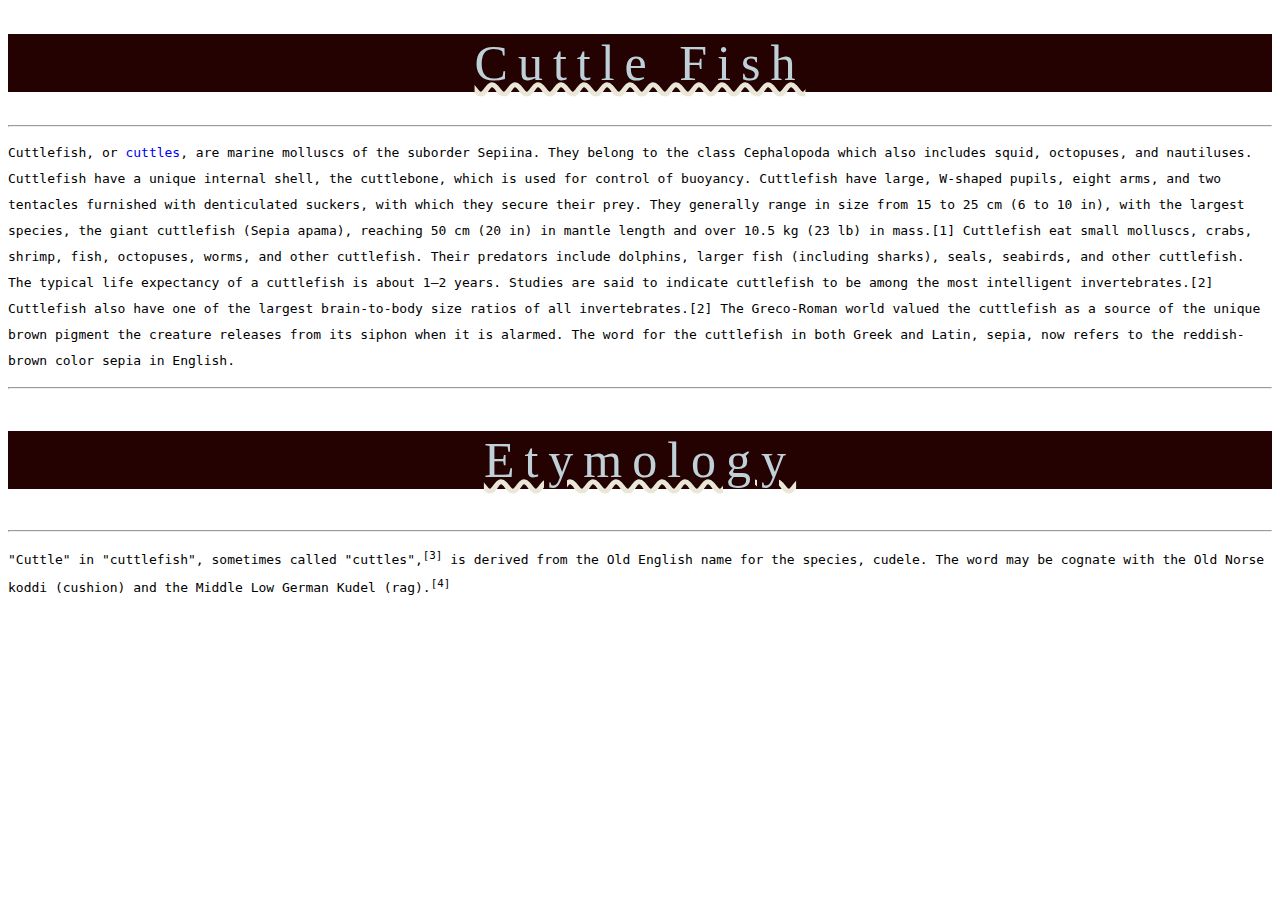
<file: index.html>
<!DOCTYPE html>
<html lang="en">
<head>
    <meta charset="UTF-8">
    <meta name="viewport" content="width=device-width, initial-scale=1.0">
    <title>Document</title>
    <link rel="stylesheet" href="style.css">
</head>
<body>
    <h1>Cuttle Fish</h1>
   <hr>
   <p>
    Cuttlefish, or <a href="#nowhere">cuttles</a>, are marine molluscs of the suborder Sepiina. They belong to the class Cephalopoda which also includes squid, octopuses, and nautiluses. Cuttlefish have a unique internal shell, the cuttlebone, which is used for control of buoyancy.

    Cuttlefish have large, W-shaped pupils, eight arms, and two tentacles furnished with denticulated suckers, with which they secure their prey. They generally range in size from 15 to 25 cm (6 to 10 in), with the largest species, the giant cuttlefish (Sepia apama), reaching 50 cm (20 in) in mantle length and over 10.5 kg (23 lb) in mass.[1]

    Cuttlefish eat small molluscs, crabs, shrimp, fish, octopuses, worms, and other cuttlefish. Their predators include dolphins, larger fish (including sharks), seals, seabirds, and other cuttlefish. The typical life expectancy of a cuttlefish is about 1–2 years. Studies are said to indicate cuttlefish to be among the most intelligent invertebrates.[2] Cuttlefish also have one of the largest brain-to-body size ratios of all invertebrates.[2]

    The Greco-Roman world valued the cuttlefish as a source of the unique brown pigment the creature releases from its siphon when it is alarmed. The word for the cuttlefish in both Greek and Latin, sepia, now refers to the reddish-brown color sepia in English.
   </p>
   <hr>
   <h2>Etymology</h2>
   <hr>
   <p>
    "Cuttle" in "cuttlefish", sometimes called "cuttles",<sup>[3]</sup> is derived from the Old English name for the species, cudele. The word may be cognate with the Old Norse koddi (cushion) and the Middle Low German Kudel (rag).<sup>[4]</sup>
   </p>
</body>
</html>
</file>
<file: style.css>
h1, h2 {
    color: #bfd0d8;
    background-color: rgb(36, 2, 2);
    text-align: center;
    font-weight: 400;
    text-decoration: underline wavy rgb(234, 231, 216);
    letter-spacing: 10px;
    font-size: 50px;
    font-family: fantasy;
}

a {
    text-decoration: none;
    
}

p{
    line-height: 2;
    /* font-family: Segoe UI, sans-serif; */
    font-family: monospace;

}
</file>
